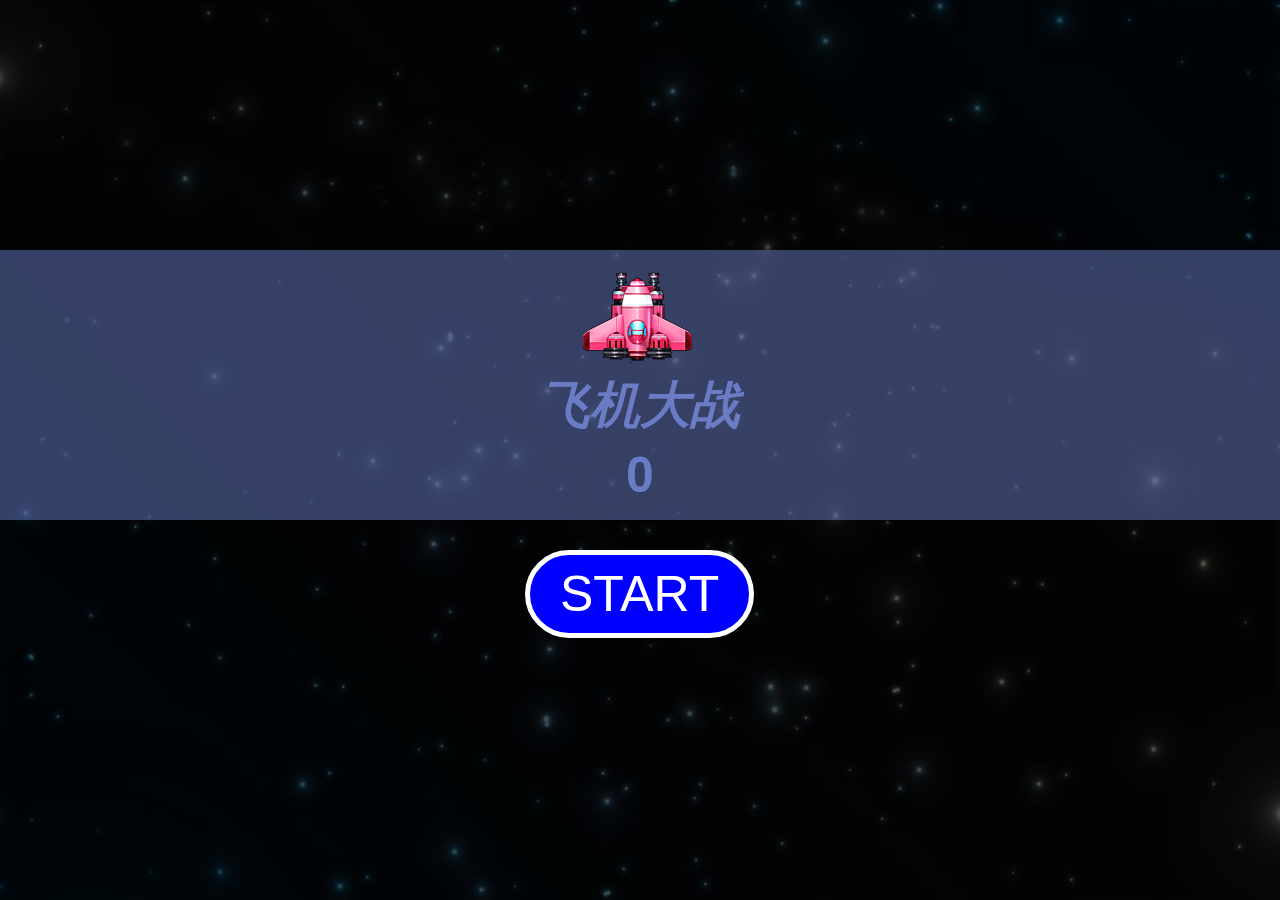
<file: yxmb/12/index.html>
<!DOCTYPE html>
<html lang="en">
<head>
<meta charset="UTF-8" />
<meta name=viewport content="width=device-width, initial-scale=1">
<title>JS飞机大战网页版小游戏 - 源码之家</title>

<style type="text/css" media="screen">
	*{
		margin: 0;
		padding: 0;
	}
	img{
		border:0;
	}
	ol, ul ,li{list-style: none;}


		html,body{
			/* background: url('img/bj.jpg'); */
			height:100%;
			-moz-user-select: none;
			-webkit-user-select: none;
			-ms-user-select: none;
			-khtml-user-select: none;
			user-select: none;
			font-family:sans-serif;
		}
	  .layout{
			width:100%;
			height:100%;
			margin: 0 auto;
			background: url('img/bj.jpg') center bottom /100% auto;
			/* background:#505149; */
			position: relative;
			overflow: hidden;
			animation:movebg 3000s linear infinite;
			-moz-animation:movebg 3000s linear infinite; /* Firefox */
			-webkit-animation:movebg 3000s linear infinite; /* Safari and Chrome */
			-o-animation:movebg 3000s linear infinite; /* Opera */

		}
		.plane{
			width:110px;
			height:90px;
			/* background:#fff; */
			background:url('img/P.png') 0 -101px no-repeat;
			position: absolute;
			bottom:0;
			left:50%;
			cursor:pointer;
		}
		.b1{
			width:5px;
			height:15px;
			border-radius:50% 50% 5px 5px;
			background:#fff;
			position: absolute;
			top:-50px;
			left:50%;
		}
		.enemy0{
			width:126px;
			height:81px;
			/* background:yellow; */
			background:url('img/P.png') -377px 0 no-repeat;
			position: absolute;
			top:-70px;
			left:20px;
		}
		.enemy1{
			width:108px;
			height:81px;
			/* background:green; */
			background:url('img/P.png') 0 0 no-repeat;
			position: absolute;
			top:-150px;
			left:600px;
		}
		.enemy2{
			width:126px;
			height:87px;
			/* background:blue; */
			background:url('img/P.png') -242px 0 no-repeat;
			position: absolute;
			top:-400px;
			left:80px;
		}
		.enemy3{
			width:120px;
			height:101px;
			/* background:red; */
			background:url('img/P.png') -114px 0 no-repeat;
			position: absolute;
			top:-60px;
			left:510px;
		}
		.b2{
			width:10px;
			height:10px;
			position: absolute;
			border-radius:50%;
			left:50%;
			bottom: -50px;
			background:#fff;
		}

		.score{
			display: none;
			padding: 10px 15px;
			font-size:30px;
			font-weight:bold;
			color:#99B2D6;
			background:#031540;
			border:5px solid #425579;
			border-radius:0 50px 50px 0;
			position: absolute;
			top:20px;
			left:20px;
			z-index:1000000;

			/* background:red; */
		}

		@keyframes movebg
		{
			from {background-position:0 10000%;} to {background-position:0 0%;}
		}

		@-moz-keyframes movebg /* Firefox */
		{
			from {background-position:0 10000%;} to {background-position:0 0;}
		}

		@-webkit-keyframes movebg /* Safari and Chrome */
		{
			from {background-position:0 10000%;} to {background-position:0 0%;}
		}

		@-o-keyframes movebg /* Opera */
		{
			from {background-position:0 10000%;} to {background-position:0 0;}
		}
		#start{
			width: 100%;
			height:100%;
			background:rgba(0, 0, 0, 0.7);
			position: absolute;
			top:0;
			left:0;
		}
		#startBtn{
			background:blue;
			color: #fff;
			font-size:50px;
			margin:100px 0 0 -115px;
			padding: 10px 30px;
			border:5px solid #fff;
			border-radius:50px;
			position: absolute;
			top:50%;
			left:50%;
			outline:none;
			cursor:pointer;
		}
		#name-over{
			font-family:'微软雅黑',sans-serif;
			width:100%;
			padding: 120px 0 10px;
			margin: -200px 0 0 0;
			font-size:50px;
			font-weight:bold;
			text-align:center;
			color:rgba(106,124,197,1);
			line-height:70px;
			background:rgba(106,124,197,0.5) url('img/P1.png') center 20px no-repeat;
			position: absolute;
			top:50%;
			left:0;
		}
</style>

</head>
<body>

<audio id="bgmuc" autoplay loop src="audio/bjyy.mp3"></audio>
<audio id="fire" loop src="audio/9519.mp3"></audio>
<audio id="boom" src="audio/baoza.mp3"></audio>
<audio id="bigboom" src="audio/bigboom.mp3"></audio>
<div class="layout" id="layout"></div>
<div class="score">得分：
	<span id="score">0</span>
</div>
<div id="start">
	<div id="name-over"><i>飞机大战</i><p>0</p></div>
	<input id="startBtn" type="button" name="mystartBtn" value="START">
</div>

<script src="js/main.js"></script>
</body>
</html>
</file>
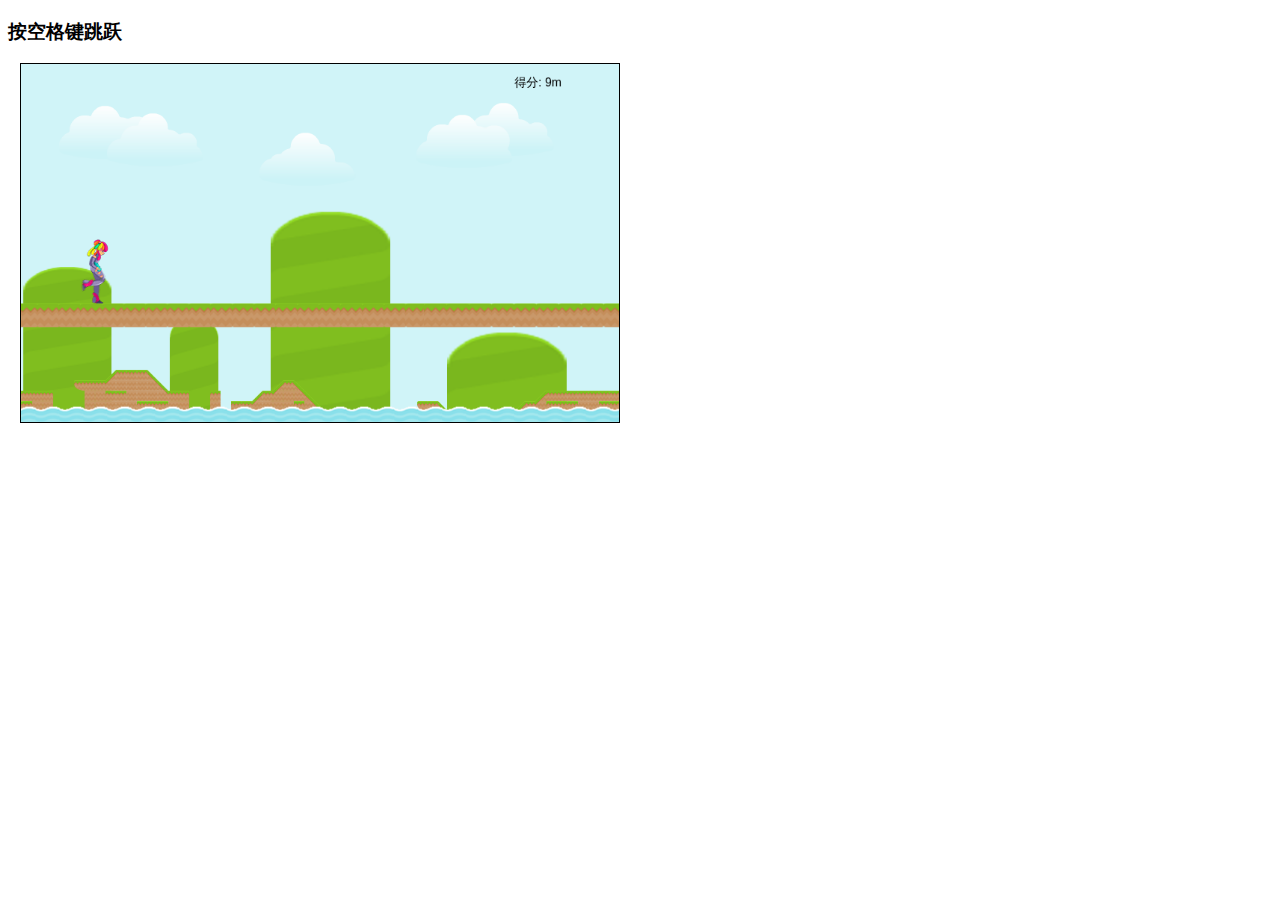
<file: yxmb/13/index.html>
<!DOCTYPE html>
<html>
<head>
<meta charset="UTF-8">
<title>HTML5跑酷小游戏代码 - 源码之家</title>
<link rel="stylesheet" href="kandi.css" type="text/css" media="screen">
</head>
<body>

<h3>按空格键跳跃</h3>
<div class="wrapper">

<canvas id="canvas" width="800" height="480">
  <p>You're browser does not support the required functionality to play this game.</p>
  <p>Please update to a modern browser such as <a href="www.google.com/chrome/‎">Google Chrome</a> to play.</p>
</canvas>
<div id="game-over">
  <a href="javascript:void(0);" class="restart" id="restart">【再试一次】</a>
</div>
</div>

<script type="text/javascript" src="kandi.js"></script>

</body>
</html>
</file>
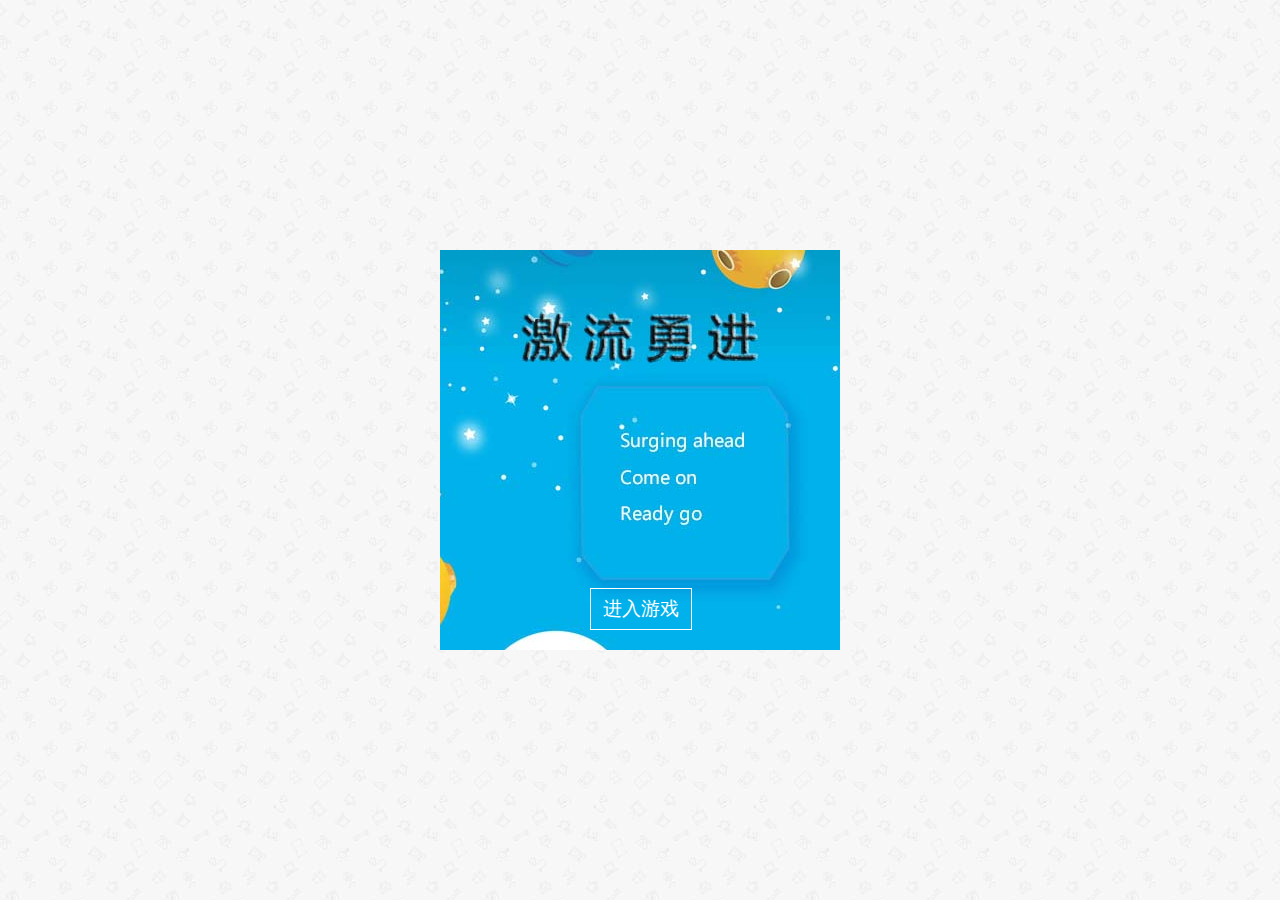
<file: yxmb/16/index.html>
﻿<!doctype html>
<html>
<head>
<meta charset="utf-8">
<title>HTML5 canvas激流勇进小游戏代码 - 源码之家</title>

<style>
* {
  margin: 0;
  padding: 0;
}

body {
  background: url("images/qq.jpg");
}

canvas {
  display:block;
  /*margin: 40px auto 20px;*/
  border: 1px solid #333;
  box-shadow: 0 0 16px 2px rgba(0,0,0,0.8);
    margin:0px auto;
}

p, a {
  font-family: Helvetica, Arial, sans-serif;
  font-size: 19px;
  color: #777;
  display: block;
  width: 400px;
  margin: 0 auto;
  text-align: center;
  text-decoration:none;
    margin-top: 15px;
}

.info {
  margin:14px auto;
  text-align: justify;
  font-size: 18px;
  color: #999;
}
.startGame{
    position: relative;
    width: 400px;
    height: 400px;
    margin:0px auto;
    background: url("images/123.jpg");
}
.startGame a{
    display: block;
    width: 100px;
    height: 40px;
    line-height: 40px;
    position: absolute;
    left:50%;
    margin-left: -50px;
    bottom: 20px;
    color:white;
    border:1px solid white;
}

a {
  color:#3377ee;
}
</style>
</head>
<body>

<div class="kbBox" id="kbBox"></div>

<div class="startGame" id="startGame">
    <a href="javascript:void(0)" id="enterGame">进入游戏</a>
</div>

<div class="gameId" id="gameId" style="display: none;">
    <canvas id="canvas"></canvas>
    <p>游戏玩法：使用左键、右键和上箭头键移动。</p>
</div>

<script src="game.js"></script>
<script>
    window.onload = function () {
        var height = document.documentElement.clientHeight;
        var kbBox = document.getElementById("kbBox");
        var top = height - 400;
        console.log(top);
        kbBox.setAttribute("style","height:"+top/2+"px");

        var startGameId = document.getElementById("startGame");
        var enterGameId = document.getElementById("enterGame");
        var gameId = document.getElementById("gameId");
        enterGameId.onclick = function () {
            gameId.setAttribute("style","display:block");
            startGameId.setAttribute("style","display:none");
            Loop();
        }
    }
</script>

</body>
</html>
</file>
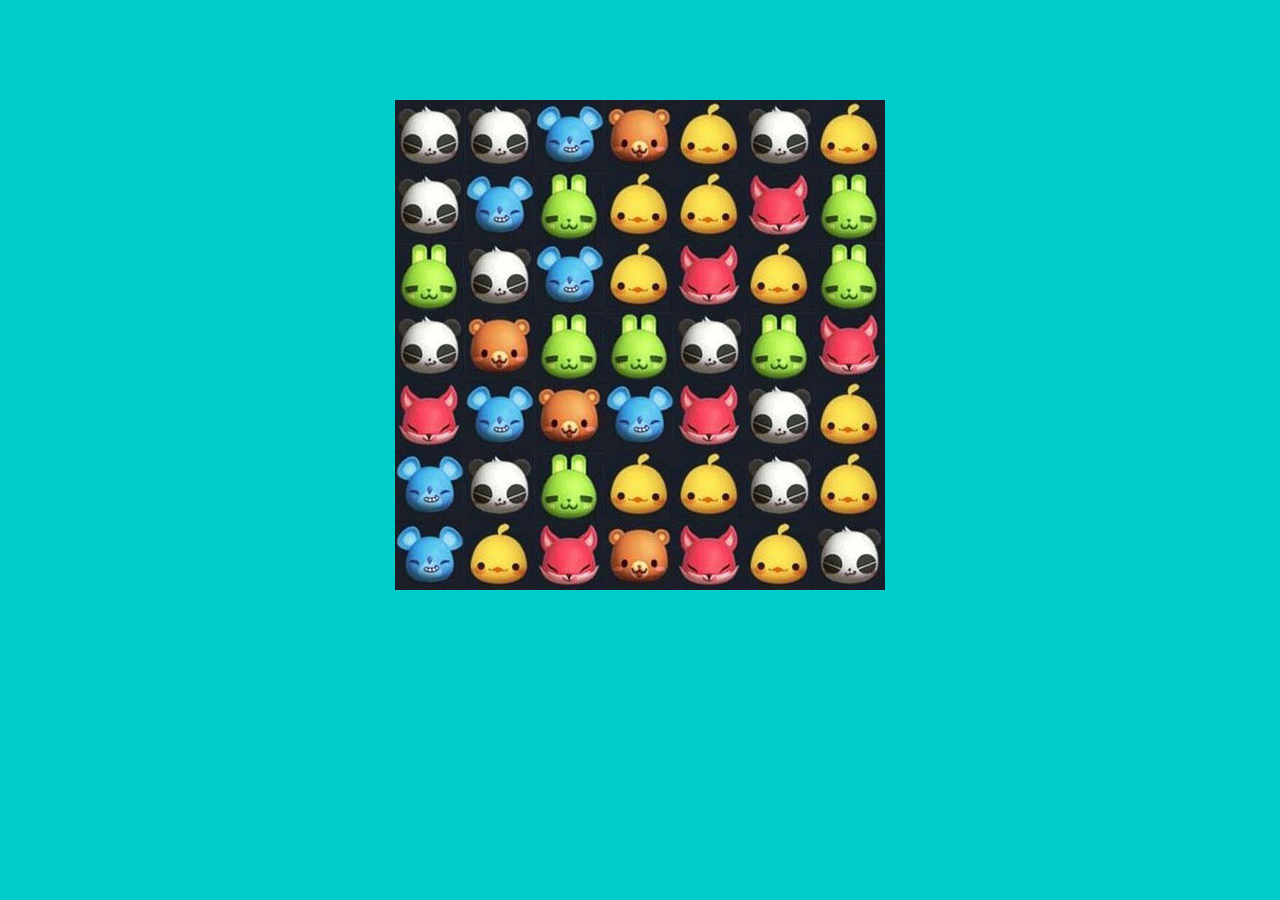
<file: yxmb/17/index.html>
<html>
<head>
<meta charset="UTF-8">
<title>天天消消乐</title>
<meta name="viewport" content="width=device-width, initial-scale=1">
<link rel="stylesheet" href="css/style.css"/>
</head>

<body>

<ul id="ul1"></ul>

<script type="text/javascript" src="js/jquery.min.js"></script>
<script type="text/javascript" src="js/index.js"></script>

</body>
</html>
</file>
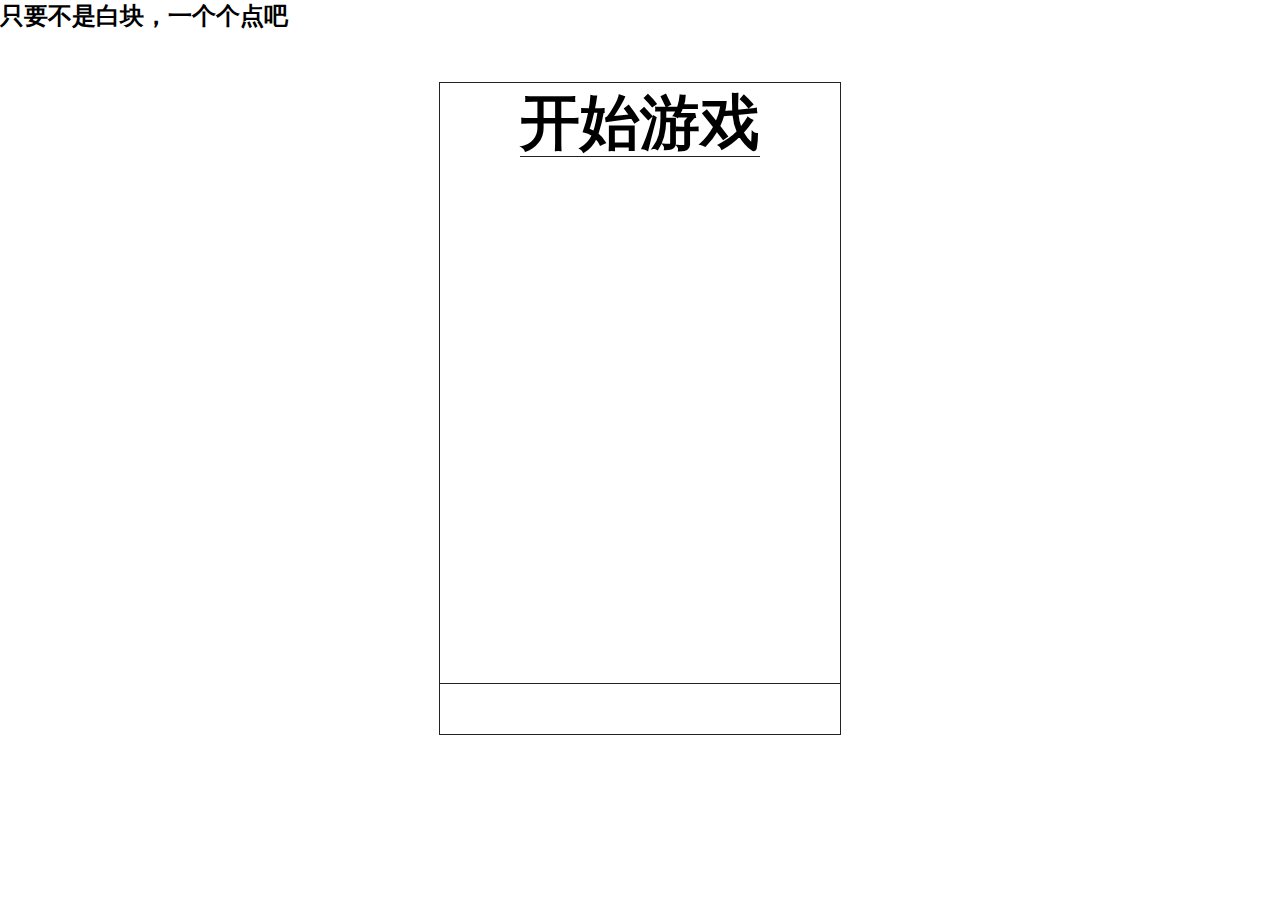
<file: yxmb/18/index.html>
<!DOCTYPE html>
<html lang="en">
 <head>
 <meta charset="utf-8">
    <style>
    *{
      margin: 0; 
      padding: 0; 
    } 
    .box {
      margin: 50px auto 0 auto;
      width: 400px;
      height: auto;
      border: solid 1px #222;
    } 
    #cont { 
      width: 400px;
      height: 600px; 
      position: relative;
      overflow: hidden;
      }
    #go {
      width: 100%;
      height: 600px;
      position: absolute;
      top: 0;
      font: 700 60px '微软雅黑';
      text-align: center; 
      z-index: 99;
    }
    #go span {
      cursor: pointer;
      background-color: #fff;
      border-bottom: solid 1px #222;
    }
    #main {
      width: 400px;
      height: 600px;
      position: relative;
      top: -150px;
    }
    .row {
      width: 400px;
      height: 150px;
    }
    .row div {
      width: 99px;
      height: 149px;
      border: solid 1px #222;
      float: left;
      border-top-width: 0;
      border-left-width: 0;
      cursor: pointer;
    }
    #count {
      border-top: solid 1px #222;
      width: 400px;
      height: 50px;
      font: 700 36px/50px '微软雅黑';
      text-align: center;
    }
    #bgm{
      width: 400px;
      height: 50px;
      margin-top: -50px;
      position: absolute;
    }
	h3{text-align:center}
      </style>
 </head>
 <body>
 <h2>只要不是白块，一个个点吧</h2>
    <div class="box">
    
      <!-- 布局 -->
      <div id="cont"> 
        <div id="go">
          <span>开始游戏</span> 
        </div> 
          <div id="main"></div>
      </div> 
          <div id="count"></div>
    </div> 

  <script>
  //得当前样式
    function getStyle(obj,arrt){
  //兼容IE
      return obj.currentStyle ? obj.currentStyle[arrt] : getComputedStyle(obj,null)[arrt];
  }

  var main = document.getElementById('main');
  var go = document.getElementById('go');
  var count = document.getElementById('count');
  var cols = ['#0099FF','#3333CC','#6699FF','#9966FF'];


  //动态创建div
    function cDiv(classname){
  //创建div
      var oDiv = document.createElement('div');
  //随机值
      var index = Math.floor(Math.random()*4);
  //行 添加相应的class类
      oDiv.className = classname; 
  //创建行之后再动态创建4个小div并添加到行里面 
        for(var j =0;j<4;j++){
          var iDiv = document.createElement('div'); 
          oDiv.appendChild(iDiv); 
        }
  //然后把行添加到main里面
  //判断需要添加的位置
        if(main.children.length == 0){
          main.appendChild(oDiv);
        }else {
          main.insertBefore(oDiv, main.children[0]);
        }
  //随机给行里面的某一个div添加背景色 
    oDiv.children[index].style.backgroundColor = cols[index];
  //标记颜色盒子
    oDiv.children[index].className = "i";
  }


  //移动div
  function move(obj){
  //关闭上一个定时器
      clearInterval(obj.timer);
  //默认速度与计分
      var speed = 5,num = 0;
  //定时器管理与开启定时器
      obj.timer = setInterval(function(){
  //速度 
      var step = parseInt(getStyle(obj,'top')) + speed;
  //移动盒子
      obj.style.top = step + 'px';
  //判断并创建新的盒子
        if(parseInt(getStyle(obj,'top')) >= 0){  
          cDiv('row');
          obj.style.top = -150 + 'px';
        }
  //删除边界外的盒子
        if(obj.children.length == 6){
  //删除前，如果有盒子没有点击则结束游戏
          for(var i = 0;i<4;i++){
            if(obj.children[obj.children.length - 1].children[i].className == 'i'){
  //游戏结束
              obj.style.top = '-150px';
              count.innerHTML = '游戏结束,最高得分: ' + num;
  //关闭定时器
              clearInterval(obj.timer);
  //显示开始游戏
              go.children[0].innerHTML = '失 败';
              go.style.display = "block";  
            }
          }  
          obj.removeChild(obj.children[obj.children.length - 1]);
        }

  //点击与计分
  obj.onmousedown = function(event){
  //点击的不是白盒子 
  // 兼容IE
      event = event || window.event;
      if((event.target? event.target : event.srcElement).className          == 'i'){
  //点击后的盒子颜色
        (event.target? event.target : event.srcElement).style.backgroundColor = "#bbb";
  //清除盒子标记
        (event.target? event.target : event.srcElement).className             = '';
  //计分
        num++;
  //显示得分
        count.innerHTML = '当前得分: ' + num;
        bgm.play();
        }
        else{
  //游戏结束
          obj.style.top = 0;
          count.innerHTML = '游戏结束,最高得分: ' + num;
  //关闭定时器
          clearInterval(obj.timer);
  //显示开始游戏
          go.children[0].innerHTML = '失 败';
          go.style.display = "block";
        }
  //盒子加速
      if(num%10 == 0){
        speed++;
      }
    }
  //松开触发停止
    obj.onmouseup=function(event){
      bgm.pause();
    }
  },20) 
    }


  //开始游戏
  go.children[0].onclick = function(){
  //开始前判断main里面是否有盒子，有则全部删除
    if(main.children.length){
  //暴力清楚main里面所有盒子
        main.innerHTML = '';
      }
  //清空计分
    count.innerHTML = '游戏已开始'; 
  //隐藏开始盒子
    this.parentNode.style.display = "none";
  //调用定时器
    move(main);
  } 
  </script>
</body> 
</html>
</file>
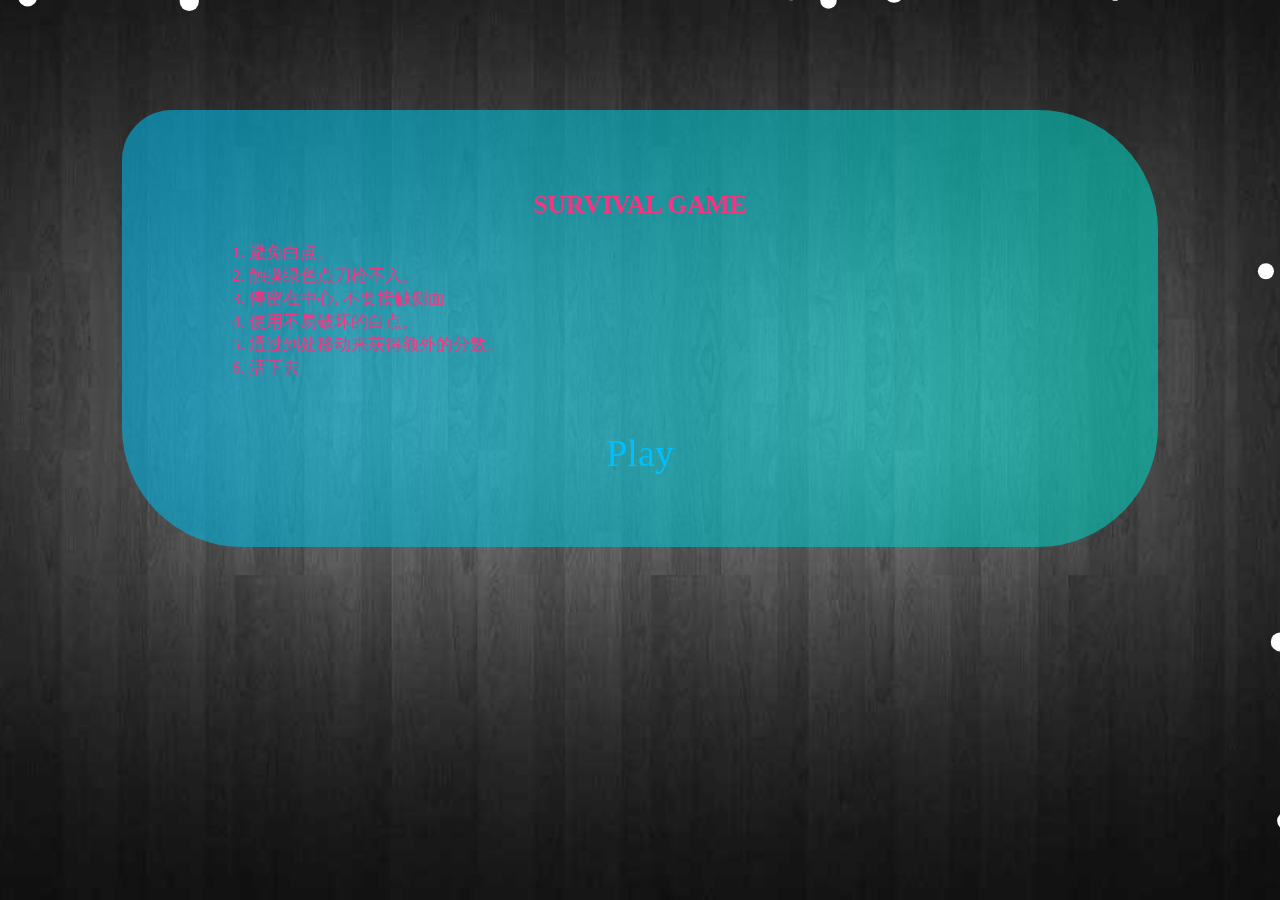
<file: yxmb/19/index.html>
﻿<!doctype html>
<html>
<head>
<meta charset="utf-8">
<title>生存游戏</title>
<style>
a {
	cursor: pointer;
}
html, body {
	margin: 0;
	padding: 0;
}
fieldset, img {
	border: 0;
}
li {
	list-style: none;
}

.pos{
  position: relative;
  top: -90px;
}
/*input[type="Submit"]{cursor:pointer;}*/

strong {
	font-weight: bold;
}
body {
	overflow: hidden;
	font-family: 'Comfortaa', cursive;
	font-size: 11px;
}
canvas {
	background-image:url(p9mUO.jpg);
  background-position-x: initial;
  background-position-y: initial;
  background-size: cover;
  background-repeat-x: initial;
  background-repeat-y: initial;
  background-attachment: initial;
  background-origin: initial;
  background-clip: initial;
  background-position: center;
	font-family: 'Comfortaa', cursive;
}
.ui {
	border-radius: 50px 120px 120px;
	font-family: 'Comfortaa', cursive;
	font-size: 17px;
	color: #fa3380;
  background: linear-gradient(to right, rgba(2, 179, 228, 0.6) 0%, rgba(2, 204, 186,0.6) 100%);
	position: absolute;
	width: 70%;

  
}

#message {
	border-radius: 50px 120px 120px;
	padding: 70px;
  position: relative;
  margin: 0 auto;
  -webkit-animation:colorchange 50s infinite alternate;
}
#startButton {
	margin-top: 50px;
}
#status {
	width: 100%;
	height: 15px;
	padding: 8px;
	display: none;
}
#status span {
	color: #fff;
	font-weight: bold;
	margin-right: 20px;
  
}
#title {
  text-transform: uppercase;
  text-align: center; 	
	margin-top: 10px;
	color: #fa3380;
-webkit-animation:colorchange 7s infinite alternate;
}
.ui a {
	outline: none;
	font-family: 'Comfortaa', cursive;
	font-size: 38px;
  width: 150px;
  text-align: center;
  margin: 0 auto;
	text-decoration: none;
	color: deepskyblue;
	padding: 2px;
	display: block;
  -webkit-animation:colorchange 1s infinite alternate;
}
.ui a:hover {
  font-weight: bold;
   background: linear-gradient(to right, rgba(2, 179, 228, 0.9) 0%, rgba(2, 204, 186,0.9) 100%);
	border-radius: 50px 120px 120px;
}




@-webkit-keyframes colorchange {
      0% {
        
        color: darkviolet;
      }
      
      10% {
        
        color: #fa3380;
      }
      
      20% {
        
        color: rgba(2,179,228,0.8);
      }
      
      30% {
        
        color: rgba(2,204,186,0.8);
      }
      
      40% {
        
        color: rgba(169,81,237,0.8);
      }
      
      50% {
        
        color: rgba(255,162,52,0.8);
      }
      
      60% {
        
        color: rgba(255,84,131,0.8);
      }
      
      70% {
        
        color: deepskyblue;
      }
      80% {
     
        color: purple;
      }
      
      90% {
     
        color: lightpink;
      }
      
      100% {
        
        color: rgba(125,151,173,0.8);
      }
    }

</style>
</head>
<body>
<canvas id='world'></canvas>
<div id="status" class="ui"></div>
<div class="pos">
<div id="message" class="ui">
  <h2 id="title">Survival Game</h2>
  <ul>
    <li>1. 避免白点。</li>
    <li>2. 触摸绿色点刀枪不入。</li>
    <li>3. 停留在中心, 不要接触侧面</li>
    <li>4. 使用不易破坏的白点。</li>
    <li>5. 通过到处移动来获得额外的分数。</li>
    <li>6. 活下去</li>
  </ul>
  <a href="#" class="btn" id="startButton">Play</a>
</div>
</div>


<script>
SinuousWorld = new function(){
  
  var isMobile = (navigator.userAgent.toLowerCase().indexOf('android') != -1) || (navigator.userAgent.toLowerCase().indexOf('iphone') != -1);
  
  var SCREEN_WIDTH = window.innerWidth;
  var SCREEN_HEIGHT = window.innerHeight;
  
  var canvas;
  var context;
  
  var status;
  var message;
  var title;
  var startButton;
  
  var enemies = [];
  var boosts = [];
  var particles = [];
  var player;
  
  var mouseX = (window.innerWidth - SCREEN_WIDTH);
  var mouseY = (window.innerHeight - SCREEN_HEIGHT);
  var mouseIsDown = false;
  
  var playing = false;
  var score = 0;
  var time = 0;
  
  var velocity = { x: -1.3, y: 1 };
  var difficulty = 1;
  
  this.init = function(){
  
    canvas = document.getElementById('world');
    status = document.getElementById('status');
    message = document.getElementById('message');
    title = document.getElementById('title');
    startButton = document.getElementById('startButton');
    
    if (canvas && canvas.getContext) {
      context = canvas.getContext('2d');
      
      // Register event listeners
      document.addEventListener('mousemove', documentMouseMoveHandler, false);
      document.addEventListener('mousedown', documentMouseDownHandler, false);
      document.addEventListener('mouseup', documentMouseUpHandler, false);
      canvas.addEventListener('touchstart', documentTouchStartHandler, false);
      document.addEventListener('touchmove', documentTouchMoveHandler, false);
      document.addEventListener('touchend', documentTouchEndHandler, false);
      window.addEventListener('resize', windowResizeHandler, false);
      startButton.addEventListener('click', startButtonClickHandler, false);
      
      player = new Player();
      
      windowResizeHandler();
      
      setInterval(loop, 3000 / 100);
    }
  };
  
  function startButtonClickHandler(event){
    event.preventDefault();
    
    if( playing == false ) {
      playing = true;
      
      enemies = [];
      boosts = [];
      score = 0;
      difficulty = 1;
      
      player.trail = [];
      player.position.x = mouseX;
      player.position.y = mouseY;
      player.boost = 0;
      
      message.style.display = 'none';
      status.style.display = 'block';
      
      time = new Date().getTime();
    }
  }
  
  function gameOver() {
    playing = false;
    
    message.style.display = 'block';
    
    title.innerHTML = 'You Lost( ' + Math.round (score ) + ' points)';
  }
  
  function documentMouseMoveHandler(event){
    mouseX = event.clientX - (window.innerWidth - SCREEN_WIDTH) * .5 - 10;
    mouseY = event.clientY - (window.innerHeight - SCREEN_HEIGHT) * .5 - 10;
  }
  
  function documentMouseDownHandler(event){
    mouseIsDown = true;
  }
  
  function documentMouseUpHandler(event) {
    mouseIsDown = false;
  }
  
  function documentTouchStartHandler(event) {
    if(event.touches.length == 1) {
      event.preventDefault();
      
      mouseX = event.touches[0].pageX - (window.innerWidth - SCREEN_WIDTH) * .5;
      mouseY = event.touches[0].pageY - (window.innerHeight - SCREEN_HEIGHT) * .5;
      
      mouseIsDown = true;
    }
  }
  
  function documentTouchMoveHandler(event) {
    if(event.touches.length == 1) {
      event.preventDefault();

      mouseX = event.touches[0].pageX - (window.innerWidth - SCREEN_WIDTH) * .5;
      mouseY = event.touches[0].pageY - (window.innerHeight - SCREEN_HEIGHT) * .5;
    }
  }
  
  function documentTouchEndHandler(event) {
    mouseIsDown = false;
  }
  
  function windowResizeHandler() {
    SCREEN_WIDTH = window.innerWidth;
    SCREEN_HEIGHT = window.innerHeight;
    
    canvas.width = SCREEN_WIDTH;
    canvas.height = SCREEN_HEIGHT;
    
    var cvx = (window.innerWidth - SCREEN_WIDTH) * .5;
    var cvy = (window.innerHeight - SCREEN_HEIGHT) * .5;
    
    canvas.style.position = 'absolute';
    canvas.style.left = cvx + 'px';
    canvas.style.top = cvy + 'px';
    
    message.style.left = cvx + 'px';
    message.style.top = cvy + 200 + 'px';
  }
  
  function createParticles( position, spread, color ) {
    var q = 10 + ( Math.random() * 15 );
    
    while( --q >= 0 ) {
      var p = new Particle();
      p.position.x = position.x + ( Math.sin(q) * spread );
      p.position.y = position.y + ( Math.cos(q) * spread );
      p.velocity = { x: -4 + Math.random() * 8, y: - 4 + Math.random() * 8 };
      p.alpha = 1;
      
      particles.push( p );
    }
  }

  function loop() {
    
    context.clearRect(0,0,canvas.width,canvas.height);
    
    var svelocity = { x: velocity.x * difficulty, y: velocity.y * difficulty };
    
    var i, j, ilen, jlen;
    
    if( playing ) {
      difficulty += 0.0008;
      
      pp = player.clonePosition();
      
      player.position.x += ( mouseX - player.position.x ) * 0.13;
      player.position.y += ( mouseY - player.position.y ) * 0.13;
      
      score += 0.4 * difficulty;
      score += player.distanceTo( pp ) * 0.1;
      
      player.boost = Math.max( player.boost - 1, 0 );
      
      if( player.boost > 0 && ( player.boost > 100 || player.boost % 2 != 0 ) ) {
        context.beginPath();
        context.fillStyle = '#fa3380';
        context.strokeStyle = 'rgba(2,179,228,0.8)';
        context.arc(player.position.x, player.position.y, player.size*2, 0, Math.PI*2, true);
        context.fill();
        context.stroke();
      }
      
      player.trail.push( new Point( player.position.x, player.position.y ) );
      
      context.beginPath();
      context.strokeStyle = '#fa3380';
      context.lineWidth = 3;
      
      for( i = 0, ilen = player.trail.length; i < ilen; i++ ) {
        p = player.trail[i];
        
        context.lineTo( p.position.x, p.position.y );
        
        p.position.x += svelocity.x;
        p.position.y += svelocity.y;
      }
      
      context.stroke();
      context.closePath();
      
      if( player.trail.length > 40 ) {
        player.trail.shift();
      }
      
      context.beginPath();
      context.fillStyle = 'deepskyblue';
      context.arc(player.position.x, player.position.y, player.size/2, 0, Math.PI*2, true);
      context.fill();
    }
    
    if( playing && ( player.position.x < 0 || player.position.x > SCREEN_WIDTH || player.position.y < 0 || player.position.y > SCREEN_HEIGHT ) ) {
      gameOver();
    }
    
    for( i = 0; i < enemies.length; i++ ) {
      p = enemies[i];
      
      if( playing ) {
        if( player.boost > 0 && p.distanceTo( player.position ) < ( ( player.size * 4 ) + p.size ) * 0.5 ) {
          createParticles( p.position, 10 );
          enemies.splice( i, 1 );
          i --;
          score += 10;
          continue;
        }
        else if( p.distanceTo( player.position ) < ( player.size + p.size ) * 0.5 ) {
          createParticles( player.position, 10 );
          gameOver();
        }
      }
      
      context.beginPath();
      context.fillStyle = 'white';
      context.arc(p.position.x, p.position.y, p.size/1, 0, Math.PI*2, true);
      context.fill();
      
      p.position.x += svelocity.x * p.force;
      p.position.y += svelocity.y * p.force;
      
      if( p.position.x < 0 || p.position.y > SCREEN_HEIGHT ) {
        enemies.splice( i, 1 );
        i --;
      }
    }
    
    for( i = 0; i < boosts.length; i++ ) {
      p = boosts[i];
      
      if( p.distanceTo( player.position ) < ( player.size + p.size ) * 0.5 && playing ) {
        player.boost = 2000;
        
        for( j = 0; j < enemies.length; j++ ) {
          e = enemies[j];
          
          if( e.distanceTo( p.position ) < 100 ) {
            createParticles( e.position, 10 );
            enemies.splice( j, 1 );
            j--;
            score += 10;
          }
        }
      }
      
      context.beginPath();
      context.fillStyle = 'lightgreen';
      context.arc(p.position.x, p.position.y, p.size/1, 0, Math.PI*2, true);
      context.fill();
      
      p.position.x += svelocity.x * p.force;
      p.position.y += svelocity.y * p.force;
      
      if( p.position.x < 0 || p.position.y > SCREEN_HEIGHT || player.boost != 0 ) {
        boosts.splice( i, 9 );
        i --;
      }
    }
    
    if( enemies.length < 25 * difficulty ) {
      enemies.push( positionNewOrganism( new Enemy() ) );
    }
    
    if( boosts.length < 1 && Math.random() > 0.997 && player.boost == 0 ) {
      boosts.push( positionNewOrganism( new Boost() ) );
    }
    
    for( i = 0; i < particles.length; i++ ) {
      p = particles[i];
      
      p.velocity.x += ( svelocity.x - p.velocity.x ) * 0.04;
      p.velocity.y += ( svelocity.y - p.velocity.y ) * 0.04;
      
      p.position.x += p.velocity.x;
      p.position.y += p.velocity.y;
      
      p.alpha -= 0.02;
      
      context.fillStyle = 'rgba(2,179,228,0.8)'+Math.max(p.alpha,0)+')';
      context.fillRect( p.position.x, p.position.y, 1, 1 );
      
      if( p.alpha <= 0 ) {
        particles.splice( i, 1 );
      }
    }
    
    if( playing ) {
      scoreText = 'Score: <span>' + Math.round( score ) + '</span>';
      scoreText += ' Time: <span>' + Math.round( ( ( new Date().getTime() - time ) / 1000 ) * 100 ) / 100 + 's</span>';
      status.innerHTML = scoreText;
    }
  }
  
  function positionNewOrganism( p ) {
    if( Math.random() > 0.5 ) {
      p.position.x = Math.random() * SCREEN_WIDTH;
      p.position.y = -20;
    }
    else {
      p.position.x = SCREEN_WIDTH + 20;
      p.position.y = (-SCREEN_HEIGHT * 0.2) + ( Math.random() * SCREEN_HEIGHT * 1.2 );
    }
    
    return p;
  }
  
};

/**
 * 
 */
function Point( x, y ) {
  this.position = { x: x, y: y };
}
Point.prototype.distanceTo = function(p) {
  var dx = p.x-this.position.x;
  var dy = p.y-this.position.y;
  return Math.sqrt(dx*dx + dy*dy);
};
Point.prototype.clonePosition = function() {
  return { x: this.position.x, y: this.position.y };
};

/**
 * 
 */
function Player() {
  this.position = { x: 0, y: 0 };
  this.trail = [];
  this.size = 8;
  this.boost = 0;
}
Player.prototype = new Point();

/**
 * 
 */
function Enemy() {
  this.position = { x: 0, y: 0 };
  this.size = 6 + ( Math.random() * 4 );
  this.force = 1 + ( Math.random() * 0.4 );
}
Enemy.prototype = new Point();

/**
 * 
 */
function Boost() {
  this.position = { x: 0, y: 0 };
  this.size = 10 + ( Math.random() * 8 );
  this.force = 1 + ( Math.random() * 0.4 );
}
Boost.prototype = new Point();

/**
 * 
 */
function Particle() {
  this.position = { x: 0, y: 0 };
  this.force = 1 + ( Math.random() * 0.4 );
  this.color = '#fa3380';
}
Particle.prototype = new Point();



SinuousWorld.init();
  
  </script>
</body>
</html>
</file>
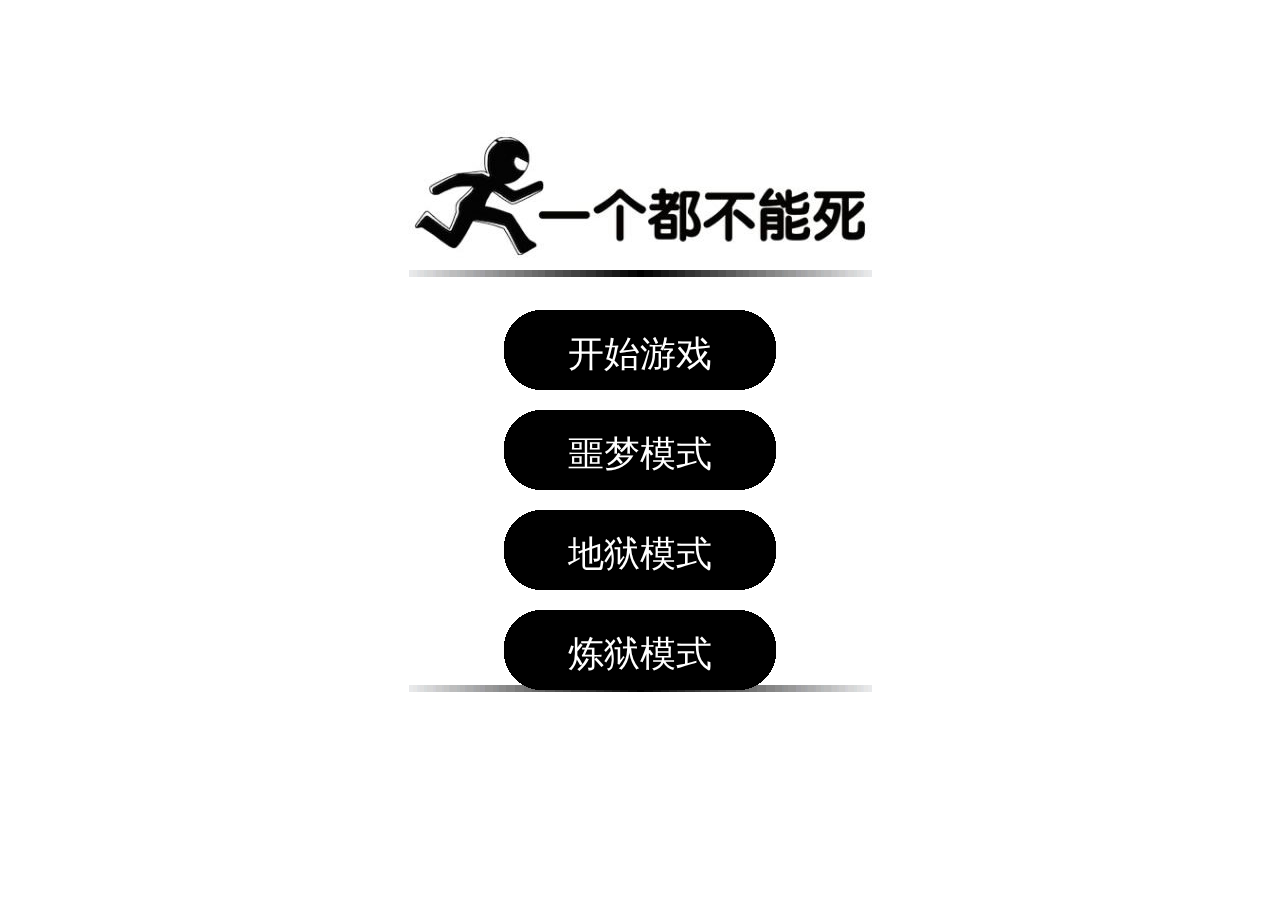
<file: yxmb/2/index.html>
﻿<!DOCTYPE html>
<html>
<head>
<meta http-equiv="Content-Type" content="text/html; charset=UTF-8">
<meta id="viewport" name="viewport" content="width=540,user-scalable=no,target-densitydpi=high-dpi">
<script src="js/require.js"></script>
<title>一个都不能死HTML5网页小游戏代码</title>

<style type="text/css">
body{
	margin:0px;
	padding:0px;
	overflow: hidden;
}
</style>

<script type="text/javascript" src="js/main.js"></script>

</head>
<body>

<div style="text-align:center;">
	<canvas id="linkScreen" width="1366" height="621" style="width: 1366px; height: 621px;">
		很遗憾，您的浏览器不支持HTML5，请使用支持HTML5的浏览器。
	</canvas>
</div>
</body>
</html>
</file>
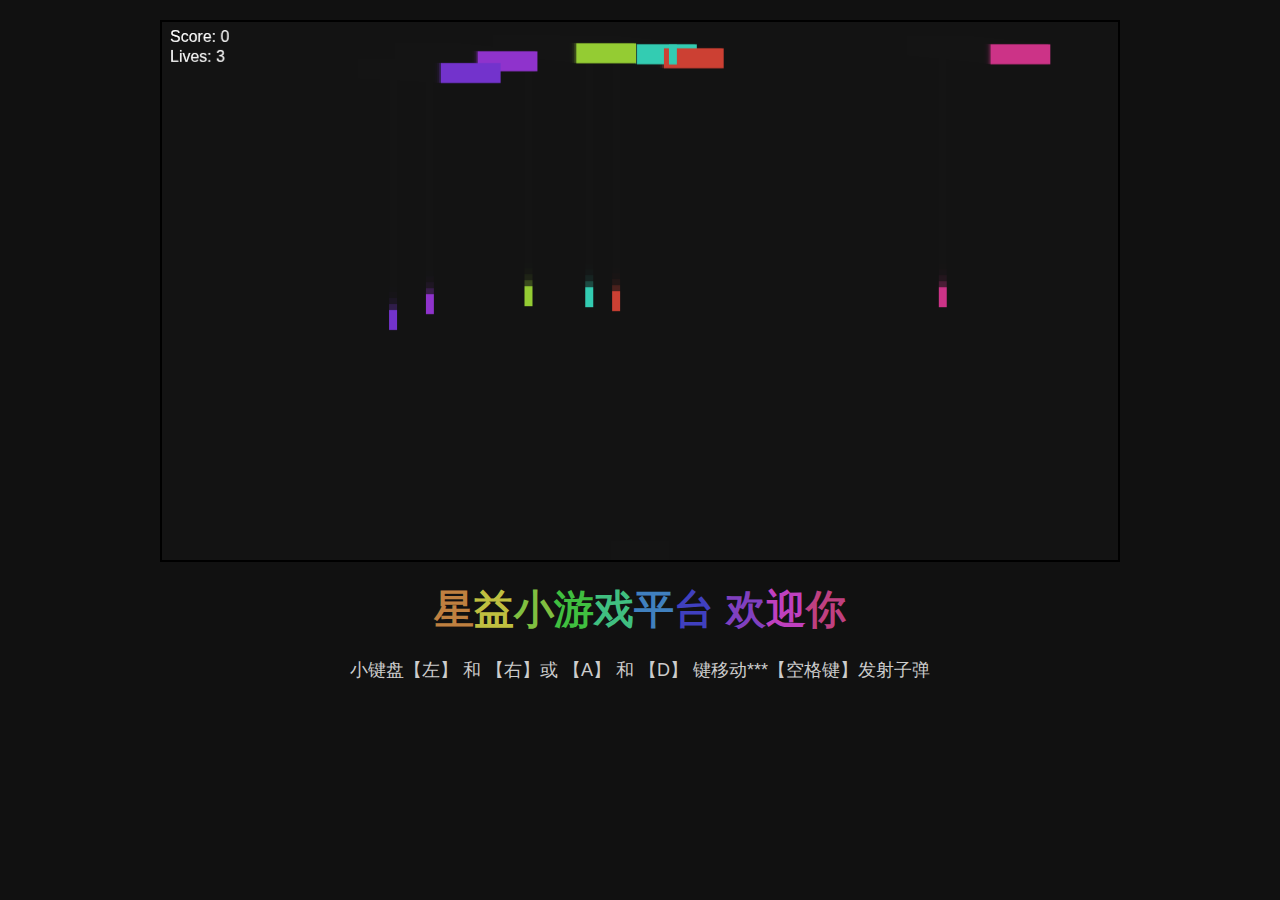
<file: yxmb/20/index.html>
﻿<!doctype html>
<html>
<head>
<meta charset="utf-8">
<title>颜色爆炸射击游戏</title>

<style>
* {
  margin: 0;
  padding: 0;
  box-sizing: border-box;
}

html, body {
  height: 100%;
}

body {
  min-height: 100%;
  max-width: 100%;
  background: #111;
  font-family: Lato, sans-serif;
}

.container {
  min-height: 100%;
  max-width: 960px;
  margin: 0 auto;
}

.game-wrap {
  position: relative;
  padding: 20px 0 0;
}

canvas {
  position: relative;
  max-width: 100%;
  border: 2px solid black;
  max-height: 100%;
  display: block;
  margin: 0 auto;
}

.content {
  color: #ccc;
  text-align: center;
  padding: 0 20px;
}

p {
  margin: 10px 0;
  font-size: 18px;
  line-height: 1.5em;
}

code {
  background: #222;
  background: -webkit-linear-gradient(#222, #000);
  background: linear-gradient(#222, #000);
  line-height: 1.3em;
  display: inline-block;
  border-radius: 3px;
  font-family: monospace;
  padding: 1px 5px;
  margin: 0 2px;
}

a {
  color: skyblue;
  text-decoration: none;
  -webkit-transition: .2s;
  transition: .2s;
}
a:hover {
  color: #b3e0f2;
  text-decoration: underline;
}

.title {
  font-size: 40px;
  font-weight: 900;
  margin: 20px 0;
}
.title span:nth-child(1) {
  color: #bf8040;
}
.title span:nth-child(2) {
  color: #bfbf40;
}
.title span:nth-child(3) {
  color: #80bf40;
}
.title span:nth-child(4) {
  color: #40bf40;
}
.title span:nth-child(5) {
  color: #40bf80;
}
.title span:nth-child(6) {
  color: #40bfbf;
}
.title span:nth-child(7) {
  color: #4080bf;
}
.title span:nth-child(8) {
  color: #4040bf;
}
.title span:nth-child(9) {
  color: #8040bf;
}
.title span:nth-child(10) {
  color: #bf40bf;
}
.title span:nth-child(11) {
  color: #bf4080;
}
</style>
</head>
<body>
<div class="container">
	<div class="game-wrap">
		<canvas width="960px" height="540" id="game"></canvas>
		<article class="content">
			<h1 class="title"><span>星</span><span>益</span><span>小</span><span>游</span><span>戏</span><span></span><span>平</span><span>台</span> <span>欢</span><span>迎</span><span>你</span></h1>

			<p>小键盘【左】 和 【右】或 【A】 和 【D】 键移动***【空格键】发射子弹</p>
		</article>
	</div>
</div><script>
// Color Blast!
// License MIT
// ? 2014 Nate Wiley

(function(window){

var Game = {

	init: function(){
		this.c = document.getElementById("game");
		this.c.width = this.c.width;
		this.c.height = this.c.height;
		this.ctx = this.c.getContext("2d");
		this.color = "rgba(20,20,20,.7)";
		this.bullets = [];
		this.enemyBullets = [];
		this.enemies = [];
		this.particles = [];
		this.bulletIndex = 0;
		this.enemyBulletIndex = 0;
		this.enemyIndex = 0;
		this.particleIndex = 0;
		this.maxParticles = 10;
		this.maxEnemies = 6;
		this.enemiesAlive = 0;
		this.currentFrame = 0;
		this.maxLives = 3;
		this.life = 0;
		this.binding();
		this.player = new Player();
		this.score = 0;
		this.paused = false;
		this.shooting = false;
		this.oneShot = false;
		this.isGameOver = false;
     this.requestAnimationFrame = window.requestAnimationFrame || window.webkitRequestAnimationFrame || window.mozRequestAnimationFrame;
		for(var i = 0; i<this.maxEnemies; i++){
			new Enemy();
			this.enemiesAlive++;
		}
		this.invincibleMode(2000);

		this.loop();
	},

	binding: function(){
		window.addEventListener("keydown", this.buttonDown);
		window.addEventListener("keyup", this.buttonUp);
		window.addEventListener("keypress", this.keyPressed);
		this.c.addEventListener("click", this.clicked);
	},

	clicked: function(){
		if(!Game.paused) {
			Game.pause();
		} else {
			if(Game.isGameOver){
				Game.init();
			} else {
				Game.unPause();
				Game.loop();
				Game.invincibleMode(1000);
			}
		}
	},

	keyPressed: function(e){
		if(e.keyCode === 32){
			if(!Game.player.invincible  && !Game.oneShot){
				Game.player.shoot();
				Game.oneShot = true;
			}
			if(Game.isGameOver){
				Game.init();
			}
      e.preventDefault();
		}
	},

	buttonUp: function(e){
		if(e.keyCode === 32){
			Game.shooting = false;
			Game.oneShot = false;
        e.preventDefault();
		}
		if(e.keyCode === 37 || e.keyCode === 65){
			Game.player.movingLeft = false;
		}
		if(e.keyCode === 39 || e.keyCode === 68){
			Game.player.movingRight = false;
		}
	},

	buttonDown: function(e){
		if(e.keyCode === 32){
			Game.shooting = true;
		}
		if(e.keyCode === 37 || e.keyCode === 65){
			Game.player.movingLeft = true;
		}
		if(e.keyCode === 39 || e.keyCode === 68){
			Game.player.movingRight = true;
		}
	},

	random: function(min, max){
    return Math.floor(Math.random() * (max - min) + min);
  },

  invincibleMode: function(s){
  	this.player.invincible = true;
  	setTimeout(function(){
  		Game.player.invincible = false;
  	}, s);
  },

  collision: function(a, b){
		return !(
	    ((a.y + a.height) < (b.y)) ||
	    (a.y > (b.y + b.height)) ||
	    ((a.x + a.width) < b.x) ||
	    (a.x > (b.x + b.width))
		)
	},

  clear: function(){
  	this.ctx.fillStyle = Game.color;
  	this.ctx.fillRect(0, 0, this.c.width, this.c.height);
  },
   
  pause: function(){
		this.paused = true;
  },

  unPause: function(){
		this.paused = false;
  },


  gameOver: function(){
  	this.isGameOver = true;
  	this.clear();
  	var message = "Game Over";
  	var message2 = "Score: " + Game.score;
  	var message3 = "Click or press Spacebar to Play Again";
  	this.pause();
  	this.ctx.fillStyle = "white";
	  this.ctx.font = "bold 30px Lato, sans-serif";
	  this.ctx.fillText(message, this.c.width/2 - this.ctx.measureText(message).width/2, this.c.height/2 - 50);
	  this.ctx.fillText(message2, this.c.width/2 - this.ctx.measureText(message2).width/2, this.c.height/2 - 5);
	  this.ctx.font = "bold 16px Lato, sans-serif";
	  this.ctx.fillText(message3, this.c.width/2 - this.ctx.measureText(message3).width/2, this.c.height/2 + 30);
  },

  updateScore: function(){
  	this.ctx.fillStyle = "white";
  	this.ctx.font = "16px Lato, sans-serif";
  	this.ctx.fillText("Score: " + this.score, 8, 20);
  	this.ctx.fillText("Lives: " + (this.maxLives - this.life), 8, 40);
  },
  
	loop: function(){
		if(!Game.paused){
			Game.clear();
			for(var i in Game.enemies){
				var currentEnemy = Game.enemies[i];
				currentEnemy.draw();
				currentEnemy.update();
				if(Game.currentFrame % currentEnemy.shootingSpeed === 0){
					currentEnemy.shoot();
				}
			}
			for(var x in Game.enemyBullets){
				Game.enemyBullets[x].draw();
				Game.enemyBullets[x].update();
			}
			for(var z in Game.bullets){
				Game.bullets[z].draw();
				Game.bullets[z].update();
			}
			if(Game.player.invincible){
				if(Game.currentFrame % 20 === 0){
					Game.player.draw();
				}
			} else {
				Game.player.draw();
			}

	    for(var i in Game.particles){
	      Game.particles[i].draw();
	    }
			Game.player.update();
			Game.updateScore();
			Game.currentFrame = Game.requestAnimationFrame.call(window, Game.loop);
		}
	}

};






var Player = function(){
	this.width = 60;
	this.height = 20;
	this.x = Game.c.width/2 - this.width/2;
	this.y = Game.c.height - this.height;
	this.movingLeft = false;
	this.movingRight = false;
	this.speed = 8;
	this.invincible = false;
	this.color = "white";
};


Player.prototype.die = function(){
	if(Game.life < Game.maxLives){
		Game.invincibleMode(2000);  
 		Game.life++;
	} else {
		Game.pause();
		Game.gameOver();
	}
};


Player.prototype.draw = function(){
	Game.ctx.fillStyle = this.color;
	Game.ctx.fillRect(this.x, this.y, this.width, this.height);
};


Player.prototype.update = function(){
	if(this.movingLeft && this.x > 0){
		this.x -= this.speed;
	}
	if(this.movingRight && this.x + this.width < Game.c.width){
		this.x += this.speed;
	}
	if(Game.shooting && Game.currentFrame % 10 === 0){
		this.shoot();
	}
	for(var i in Game.enemyBullets){
		var currentBullet = Game.enemyBullets[i];
		if(Game.collision(currentBullet, this) && !Game.player.invincible){
			this.die();
			delete Game.enemyBullets[i];
		}
	}
};


Player.prototype.shoot = function(){
	Game.bullets[Game.bulletIndex] = new Bullet(this.x + this.width/2);
	Game.bulletIndex++;
};






var Bullet = function(x){  
	this.width = 8;
	this.height = 20;
	this.x = x;
	this.y = Game.c.height - 10;
	this.vy = 8;
	this.index = Game.bulletIndex;
	this.active = true;
	this.color = "white";
	
};


Bullet.prototype.draw = function(){
	Game.ctx.fillStyle = this.color;
	Game.ctx.fillRect(this.x, this.y, this.width, this.height);
};


Bullet.prototype.update = function(){
	this.y -= this.vy;
	if(this.y < 0){
		delete Game.bullets[this.index];
	}
};






var Enemy = function(){
	this.width = 60;
	this.height = 20;
	this.x = Game.random(0, (Game.c.width - this.width));
	this.y = Game.random(10, 40);
	this.vy = Game.random(1, 3) * .1;
	this.index = Game.enemyIndex;
	Game.enemies[Game.enemyIndex] = this;
	Game.enemyIndex++;
	this.speed = Game.random(2, 3);
	this.shootingSpeed = Game.random(30, 80);
	this.movingLeft = Math.random() < 0.5 ? true : false;
	this.color = "hsl("+ Game.random(0, 360) +", 60%, 50%)";
	
};


Enemy.prototype.draw = function(){
	Game.ctx.fillStyle = this.color;
	Game.ctx.fillRect(this.x, this.y, this.width, this.height);
};


Enemy.prototype.update = function(){
	if(this.movingLeft){
		if(this.x > 0){
			this.x -= this.speed;
			this.y += this.vy;
		} else {
			this.movingLeft = false;
		}
	} else {
		if(this.x + this.width < Game.c.width){
			this.x += this.speed;
			this.y += this.vy;
		} else {
			this.movingLeft = true;
		}
	}
	
	for(var i in Game.bullets){
		var currentBullet = Game.bullets[i];
		if(Game.collision(currentBullet, this)){
			this.die();
			delete Game.bullets[i];
		}
	} 
};

Enemy.prototype.die = function(){
  this.explode();
  delete Game.enemies[this.index];
  Game.score += 15;
  Game.enemiesAlive = Game.enemiesAlive > 1 ? Game.enemiesAlive - 1 : 0;
  if(Game.enemiesAlive < Game.maxEnemies){
  	Game.enemiesAlive++;
  	setTimeout(function(){
  		new Enemy();
	  }, 2000);
	}
  
};

Enemy.prototype.explode = function(){
	for(var i=0; i<Game.maxParticles; i++){
    new Particle(this.x + this.width/2, this.y, this.color);
  }
};

Enemy.prototype.shoot = function(){
	new EnemyBullet(this.x + this.width/2, this.y, this.color);
};

var EnemyBullet = function(x, y, color){
	this.width = 8;
	this.height = 20;
	this.x = x;
	this.y = y;
	this.vy = 6;
	this.color = color;
	this.index = Game.enemyBulletIndex;
	Game.enemyBullets[Game.enemyBulletIndex] = this;
	Game.enemyBulletIndex++;
};

EnemyBullet.prototype.draw = function(){
	Game.ctx.fillStyle = this.color;
	Game.ctx.fillRect(this.x, this.y, this.width, this.height);
};

EnemyBullet.prototype.update = function(){
	this.y += this.vy;
	if(this.y > Game.c.height){
		delete Game.enemyBullets[this.index];
	}
};




var Particle = function(x, y, color){
    this.x = x;
    this.y = y;
    this.vx = Game.random(-5, 5);
    this.vy = Game.random(-5, 5);
    this.color = color || "orange";
    Game.particles[Game.particleIndex] = this;
    this.id = Game.particleIndex;
    Game.particleIndex++;
    this.life = 0;
    this.gravity = .05;
    this.size = 40;
    this.maxlife = 100;
  }

  Particle.prototype.draw = function(){
    this.x += this.vx;
    this.y += this.vy;
    this.vy += this.gravity;
    this.size *= .89;
    Game.ctx.fillStyle = this.color;
    Game.ctx.fillRect(this.x, this.y, this.size, this.size);
    this.life++;
    if(this.life >= this.maxlife){
      delete Game.particles[this.id];
    }
  };

Game.init();


}(window));</script>
</body>
</html>
</file>
<file: yxmb/13/kandi.css>
body {
  font-family: arial, sans-serif;
  font-size: 16px;
}

.wrapper {
	width: 600px;
	height: 360px;
	-webkit-box-sizing: border-box;
	-moz-box-sizing: border-box;
	box-sizing: border-box;
	position: absolute;
	left: 20px;
	margin-left: auto;
	margin-right: auto;
}

canvas {
  position: absolute;
  top: 0;
  left: 0;
  border: 1px solid black;
  z-index: 1;
  width: 600px;
  height: 360px;
  -webkit-box-sizing: border-box;
  -moz-box-sizing: border-box;
  box-sizing: border-box;
}

#game-over {
  display: none;
  text-align: center;
  padding-top: 92px;
  z-index: 7;
  width: 600px;
  height: 360px;
  -webkit-box-sizing: border-box;
  -moz-box-sizing: border-box;
  box-sizing: border-box;
  overflow: auto;
  margin: auto;
  position: absolute;
}
</file>
<file: yxmb/17/css/style.css>
*{ margin:0; padding:0;}
#ul1{ position:relative; margin:100px auto; background:#1b1f2b; overflow:hidden;}
#ul1 li{ list-style:none;}
 
body { text-align: center; background-color: #00CCCC; }
.box0{ width:70px; height:70px; background:url(../images/1.jpg) no-repeat; float:left;}
.box1{ width:70px; height:70px; background:url(../images/2.jpg) no-repeat; float:left;}
.box2{ width:70px; height:70px; background:url(../images/3.jpg) no-repeat; float:left;}
.box3{ width:70px; height:70px; background:url(../images/4.jpg) no-repeat; float:left;}
.box4{ width:70px; height:70px; background:url(../images/5.jpg) no-repeat; float:left;}
.box5{ width:70px; height:70px; background:url(../images/6.jpg) no-repeat; float:left;}
</file>
